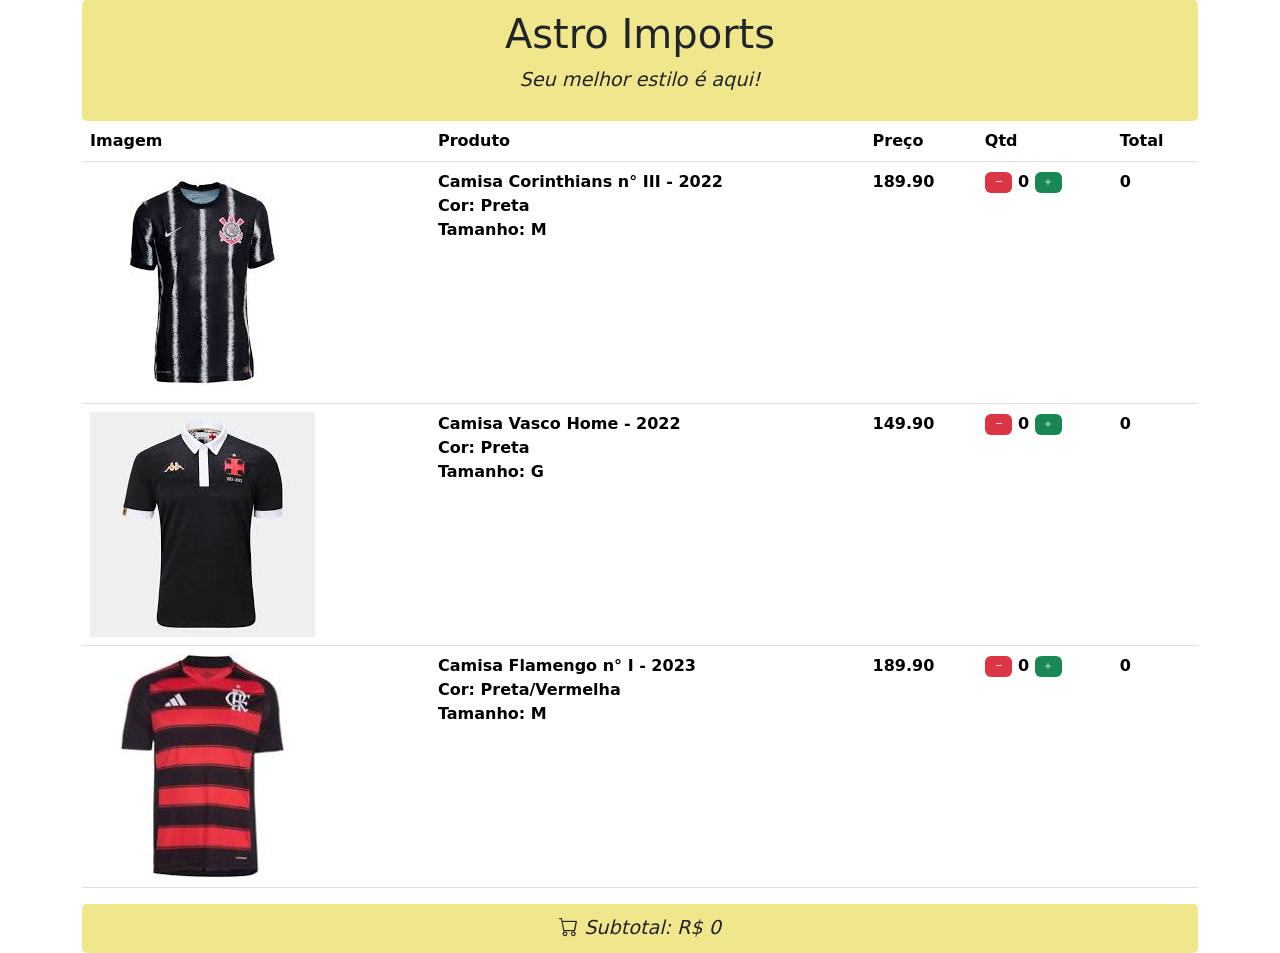
<file: index.html>
<!DOCTYPE html>
<html lang="pt-BR">
<head>
    <meta charset="UTF-8">
    <meta name="viewport" content="width=device-width, initial-scale=1.0">
    <title>Lojinha</title>
    <link href="https://cdn.jsdelivr.net/npm/bootstrap@5.3.8/dist/css/bootstrap.min.css" rel="stylesheet" integrity="sha384-sRIl4kxILFvY47J16cr9ZwB07vP4J8+LH7qKQnuqkuIAvNWLzeN8tE5YBujZqJLB" crossorigin="anonymous">
    <link rel="stylesheet" href="https://cdn.jsdelivr.net/npm/bootstrap-icons@1.13.1/font/bootstrap-icons.min.css">
    <link rel="stylesheet" href="css/style.css">
    <script src="js/funcoes.js"></script>
</head>
<body>
    <div class="container">
        <section class="header">
            <h1>Astro Imports</h1>
                <p>Seu melhor estilo é aqui!</p>
        </section>
        <table class="table table-hover">
            <thead>
                <tr>
                    <th>Imagem</th>
                    <th>Produto</th>
                    <th>Preço</th>
                    <th>Qtd</th>
                    <th>Total</th>
                </tr>
            </thead>
            <tbody>
                <tr>
                    <td>
                        <img src="img/camisa_1.jpg" alt="">
                    </td>
                    <td>
                        <div>Camisa Corinthians n° III - 2022</div>
                        <div>Cor: Preta</div>
                        <div>Tamanho: M</div>
                    </td>
                    <td id="valor_1">189.90</td>
                    <td>
                        <span class="badge bg-danger" onclick="alterarQtd(1, '-')"><i class="bi bi-dash"></i></span>
                        <span id="qtd_1">0</span>
                        <span class="badge bg-success" onclick="alterarQtd(1, '+')"><i class="bi bi-plus"></i></span>
                    </td>
                    <td id="total_1">0</td>
                </tr>
                <tr>
                    <td>
                        <img src="img/camisa_2.jpg" alt="">
                    </td>
                    <td class="td_alinhamento">
                        <div>Camisa Vasco Home - 2022</div>
                        <div>Cor: Preta</div>
                        <div>Tamanho: G</div>
                    </td>
                    <td id="valor_2">149.90</td>
                    <td>
                        <span class="badge bg-danger" onclick="alterarQtd(2, '-')"><i class="bi bi-dash"></i></span>
                        <span id="qtd_2">0</span>
                        <span class="badge bg-success" onclick="alterarQtd(2, '+')"><i class="bi bi-plus"></i></span>
                    </td>
                    <td id="total_2">0</td>
                </tr>
                <tr>
                    <td>
                        <img src="img/camisa_3.jpg" alt="">
                    </td>
                    <td>
                        <div>Camisa Flamengo n° I - 2023 </div>
                        <div>Cor: Preta/Vermelha</div>
                        <div>Tamanho: M</div>
                    </td>
                    <td id="valor_3">189.90</td>
                    <td>
                        <span class="badge bg-danger" onclick="alterarQtd(3, '-')"><i class="bi bi-dash"></i></span>
                        <span id="qtd_3">0</span>
                        <span class="badge bg-success" onclick="alterarQtd(3, '+')"><i class="bi bi-plus"></i></span>
                    </td>
                    <td id="total_3">0</td>
                </tr>
            </tbody>
        </table>
        <footer class="text-center">
            <span>
              <i class="bi bi-cart"></i>  Subtotal: R$ <span id="subtotal"> 0 </span>
            </span>
        </footer>
    </div>
</body>
</html>
</file>
<file: css/style.css>
.header, footer{
    text-align: center;
    padding: 10px;
    background-color: khaki;
    border-radius: 5px;
}

.header > p , footer{
    font-size: 1.2rem;
    font-style: italic;
}

tbody > tr > td {
    font-weight: bold;
}
</file>
